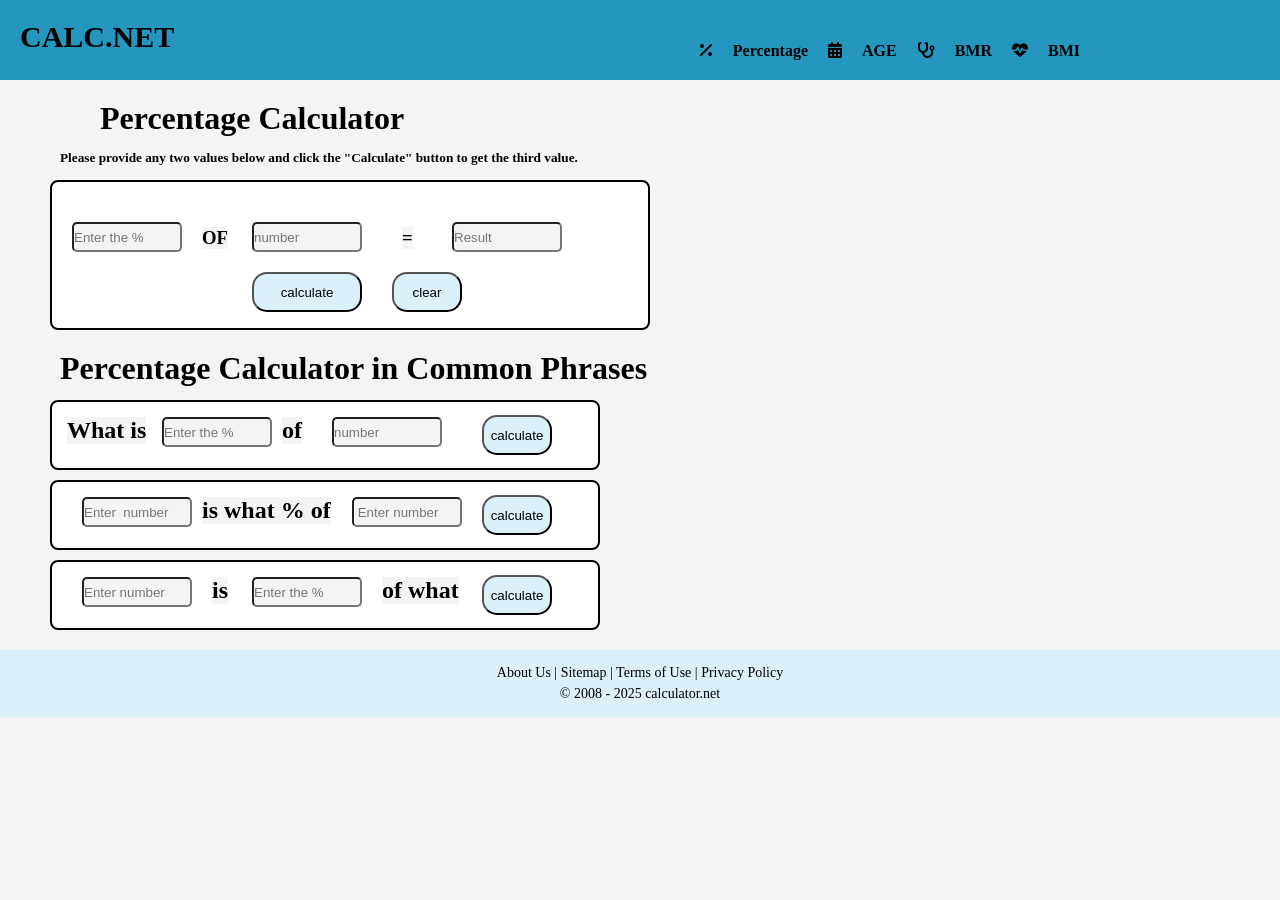
<file: index.html>
<!DOCTYPE html>
<html lang="en">
<head>
    <meta charset="UTF-8">
    <meta name="viewport" content="width=device-width, initial-scale=1.0">
    <title>calculator</title>
    <link rel="stylesheet" href="https://cdnjs.cloudflare.com/ajax/libs/font-awesome/6.7.2/css/all.min.css" integrity="sha512-Evv84Mr4kqVGRNSgIGL/F/aIDqQb7xQ2vcrdIwxfjThSH8CSR7PBEakCr51Ck+w+/U6swU2Im1vVX0SVk9ABhg==" crossorigin="anonymous" referrerpolicy="no-referrer" />
    <link rel="stylesheet" href="style.css">
    
</head>
<body>
    <header>
        <div class="navbar">
      <h4 class="calc">CALC.NET</h4>
      <div class="navbar-links">
        <i class="fa-solid fa-percent" style="background-color:#2596be ;"></i>
         <a href="index.html">Percentage</a>
        <i class="fa-solid fa-calendar-days" style="background-color: #2596be;"></i>
        <a href="age.html" class="page1">AGE</a>
        <i class="fa-solid fa-stethoscope"style="background-color: #2596be;"></i>
        <a href="bmr.html">BMR</a>
        <i class="fa-solid fa-heart-pulse"style="background-color: #2596be;"></i>
        <a href="bmi.html">BMI</a>

        </div>
        </div>
    </header>
     <h1 class="heading">Percentage Calculator</h1>
     <h5 class="h5">Please provide any two values below and click the "Calculate" button to get the third value.</h5>
    <div id="content">
        <div class="outerbox">
            <input type="number" class="custominput1"   step="any"   placeholder="Enter the %">
            <h3 class="text1">OF</h3>
            <input type="number" class="custominput2"  placeholder="number">
            <h3 class="text2">=</h3>
            <input type="number"  class="custominput3" placeholder=Result>
            <button class="button1">calculate</button>
            <button class="button2">clear</button>

        </div>
        <h1 class="heading1">Percentage Calculator in Common Phrases</h1>
        <div class="outerbox1">
            <h2  class="heading2">What is</h2>
            <input type="number" class="box1"      placeholder="Enter the %">
            <h2 class="heading3">of</h2>
            <input type="number" class="box2" placeholder="number">
            <button class="button3">calculate</button>

            

        </div>
        

    </div>
    <div class="outerbox2">
        <input type="number" class="box3" placeholder="Enter  number">
        <h2 class="heading4">is what % of</h2>
        <input type="number"class="box4" placeholder=" Enter number">
        <button class="button4">calculate</button>
    </div>
    <div class="outerbox3">
        <input type="number" class="box5" placeholder="Enter number">
        <h2 class="heading5">is</h2>
        <input type="number"class="box6" placeholder="Enter the %" step="any">
        <h2 class="heading6">of what</h2>
         <button class="button5">calculate</button>

    </div>

  <footer class="footer">
  <div class="footer-links">
    <a href="#" style="background-color: #dcf0fa;"  >About Us</a> |
    <a href="#"style="background-color: #dcf0fa;">Sitemap</a> |
    <a href="#"style="background-color: #dcf0fa;">Terms of Use</a> |
    <a href="#"style="background-color: #dcf0fa;">Privacy Policy</a>
  </div>
  <div class="footer-copy">
    © 2008 - 2025 calculator.net
  </div>
</footer>

    
</body>

<script src="script.js"></script>

</html>
</file>
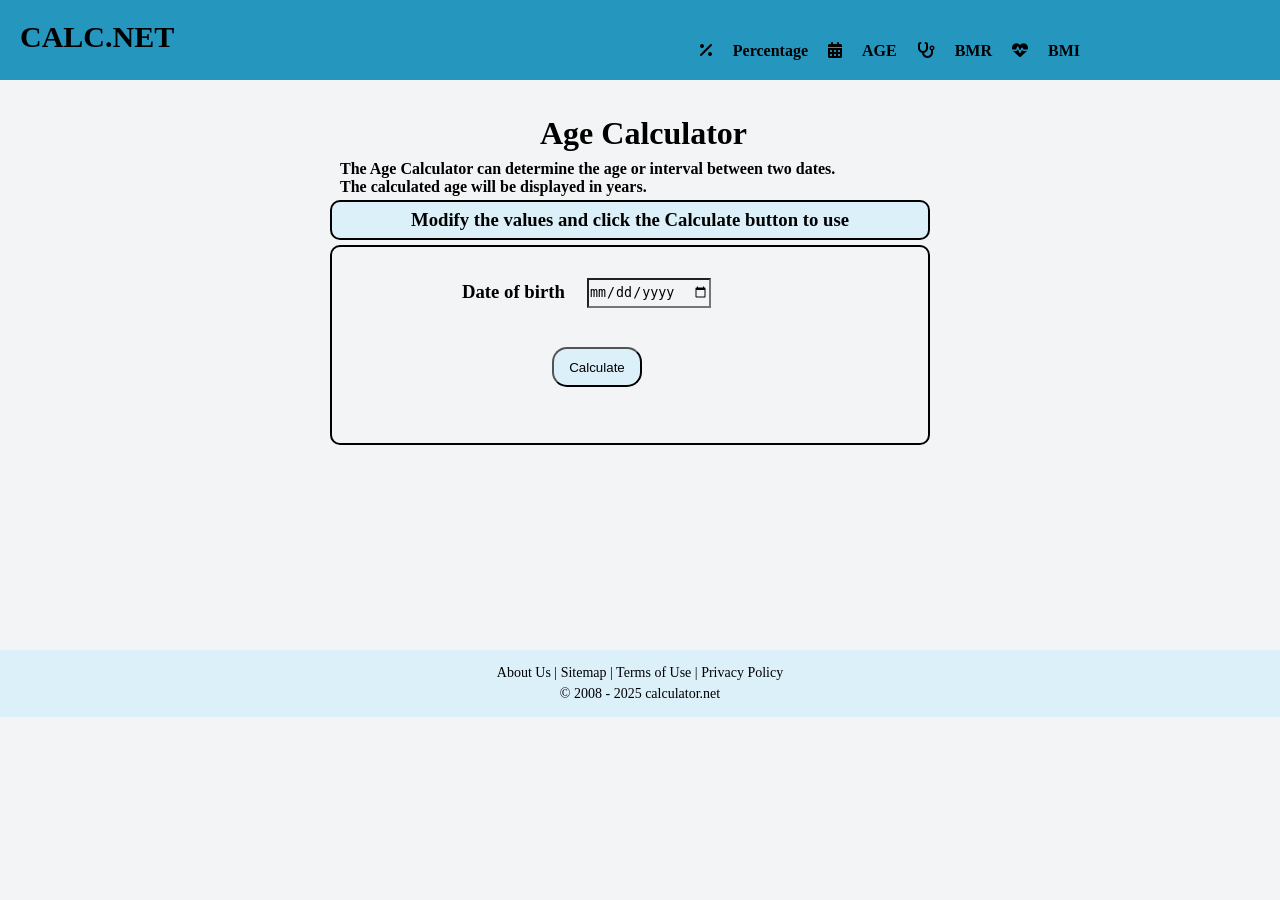
<file: age.html>
<!DOCTYPE html>
<html lang="en">
<head>
    <meta charset="UTF-8">
    <meta name="viewport" content="width=device-width, initial-scale=1.0">
    <title>Age calculator</title>
    <link rel="stylesheet" href="https://cdnjs.cloudflare.com/ajax/libs/font-awesome/6.7.2/css/all.min.css" integrity="sha512-Evv84Mr4kqVGRNSgIGL/F/aIDqQb7xQ2vcrdIwxfjThSH8CSR7PBEakCr51Ck+w+/U6swU2Im1vVX0SVk9ABhg==" crossorigin="anonymous" referrerpolicy="no-referrer" />
    <link rel="stylesheet" href="style.css">
</head>
<header>
 <div class="navbar">
      <h4 class="calc">CALC.NET</h4>
      <div class="navbar-links">
         <i class="fa-solid fa-percent" style="background-color:#2596be ;"></i>
         <a href="index.html">Percentage</a>
        <i class="fa-solid fa-calendar-days" style="background-color: #2596be;"></i>
        <a href="age.html" class="page1">AGE</a>
        <i class="fa-solid fa-stethoscope"style="background-color: #2596be;"></i>
        <a href="bmr.html">BMR</a>
        <i class="fa-solid fa-heart-pulse"style="background-color: #2596be;"></i>
        <a href="bmi.html">BMI</a>

        </div>
        </div>
        </header>
<body>
    <h1 class="age">Age Calculator</h1>
    <h4 class="h4">The Age Calculator can determine the age or interval between two dates.<br> The calculated age will be displayed in years.
 </h4>
 <div class="rectanglebox">
    <h3 class="rectangleheading">Modify the values and click the Calculate button to use</h3>
 </div>

 <div class="agecontent">
    <h3 class="content1">Date of birth</h3>

<input type="date" class="calendar" id="dob" name="dob">
<button class="good">Calculate</button>


 </div>
   
</body>
 <script src="age.js"></script> 
 <footer class="footer">
  <div class="footer-links">
    <a href="#" style="background-color: #dcf0fa;"  >About Us</a> |
    <a href="#"style="background-color: #dcf0fa;">Sitemap</a> |
    <a href="#"style="background-color: #dcf0fa;">Terms of Use</a> |
    <a href="#"style="background-color: #dcf0fa;">Privacy Policy</a>
  </div>
  <div class="footer-copy">
    © 2008 - 2025 calculator.net
  </div>
</footer>
</html>
</file>
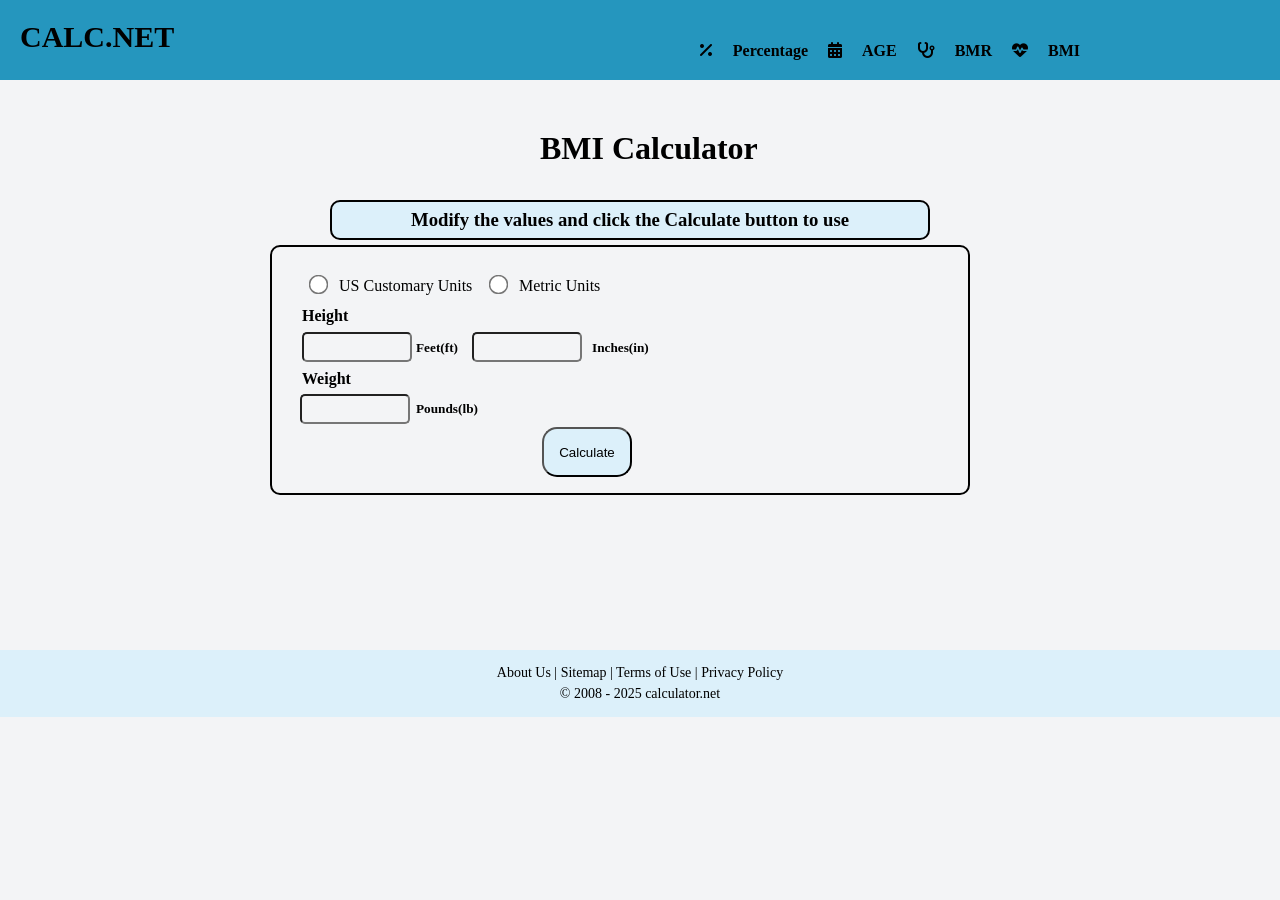
<file: bmi.html>
<!DOCTYPE html>
<html lang="en">
<head>
    <meta charset="UTF-8">
    <meta name="viewport" content="width=device-width, initial-scale=1.0">
    <title>BMI Calculator</title>
    <link rel="stylesheet" href="https://cdnjs.cloudflare.com/ajax/libs/font-awesome/6.7.2/css/all.min.css" integrity="sha512-Evv84Mr4kqVGRNSgIGL/F/aIDqQb7xQ2vcrdIwxfjThSH8CSR7PBEakCr51Ck+w+/U6swU2Im1vVX0SVk9ABhg==" crossorigin="anonymous" referrerpolicy="no-referrer" />
    <link rel="stylesheet" href="style.css">
    
</head>
<header>
 <div class="navbar">
      <h4 class="calc">CALC.NET</h4>
      <div class="navbar-links">
         <i class="fa-solid fa-percent" style="background-color:#2596be ;"></i>
         <a href="index.html">Percentage</a>
        <i class="fa-solid fa-calendar-days" style="background-color: #2596be;"></i>
        <a href="age.html" class="page1">AGE</a>
        <i class="fa-solid fa-stethoscope"style="background-color: #2596be;"></i>
        <a href="bmr.html">BMR</a>
        <i class="fa-solid fa-heart-pulse"style="background-color: #2596be;"></i>
        <a href="bmi.html">BMI</a>

        </div>
        </div>
        </header>
<body>
    <h1 class="bmi">BMI Calculator</h1>
    <div class="rectanglebox">
    <h3 class="rectangleheading">Modify the values and click the Calculate button to use</h3>
 </div>
 <div class="bmicontent" >
  <label  class="unit1">
    <input type="radio" value="first"  name="option" style="margin-right: 10px;"  onclick="showContent('first')"> US Customary Units
    
     </label>
  <label class="unit2">
     <input type="radio" value="second" name="option" style="margin-right: 10px;"  onclick="showContent('second')">  Metric Units
     </label>
  <div id="first" >
  <h4 class="height">Height</h4>
  <input type="number" class="input1"id="usFeet">
  <h5 class="custombox1">Feet(ft)</h5>
  <input type="number" class="input2" id="usInches">
   <h5 class="custombox2">Inches(in)</h5>
   <h4 class="weight">Weight</h4>
   <input type="number" class="input3" id="usWeight">
    <h5 class="custombox3">Pounds(lb)</h5>
    <button class="bmibutton">Calculate</button>



</div>

<div id="second" style="display: none;">
  <h4 class="height">Height</h4>
  <input type="number" class="input1" id="metricHeight">
  <h5 class="custombox1">Centimeters(cm)</h5>
     <h4 class="weight">Weight</h4>
   <input type="number" class="input3"  id="metricWeight">
   <h5 class="custombox3">Kilograms(kg)</h5>
   <button class="bmibutton">Calculate</button>
</div>


 </div>

     <script>
  function showContent(id) {
    // Hide all contents first
    document.getElementById('first').style.display = 'none';
    document.getElementById('second').style.display = 'none';
    

    // Show the one selected
    document.getElementById(id).style.display = 'block';
  }
</script>

</body>
<script src="bmi.js"></script>
<footer class="footer">
  <div class="footer-links">
    <a href="#" style="background-color: #dcf0fa;"  >About Us</a> |
    <a href="#"style="background-color: #dcf0fa;">Sitemap</a> |
    <a href="#"style="background-color: #dcf0fa;">Terms of Use</a> |
    <a href="#"style="background-color: #dcf0fa;">Privacy Policy</a>
  </div>
  <div class="footer-copy">
    © 2008 - 2025 calculator.net
  </div>
</footer>
</html>
</file>
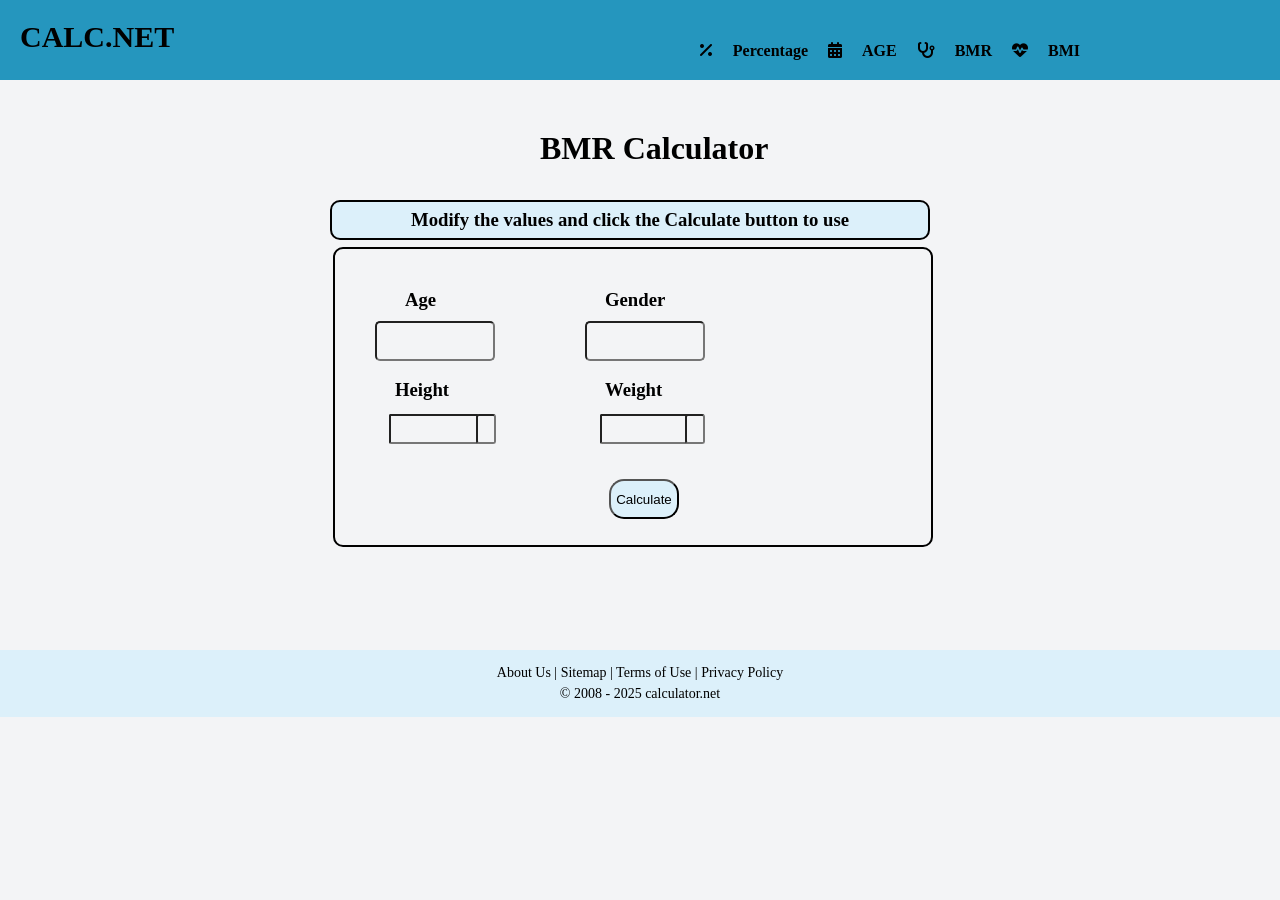
<file: bmr.html>
<!DOCTYPE html>
<html lang="en">
<head>
    <meta charset="UTF-8">
    <meta name="viewport" content="width=device-width, initial-scale=1.0">
    <title>BMR Calculator</title>
    <link rel="stylesheet" href="https://cdnjs.cloudflare.com/ajax/libs/font-awesome/6.7.2/css/all.min.css" integrity="sha512-Evv84Mr4kqVGRNSgIGL/F/aIDqQb7xQ2vcrdIwxfjThSH8CSR7PBEakCr51Ck+w+/U6swU2Im1vVX0SVk9ABhg==" crossorigin="anonymous" referrerpolicy="no-referrer" />
    <link rel="stylesheet" href="style.css">
   
</head>
<header>
 <div class="navbar">
      <h4 class="calc">CALC.NET</h4>
      <div class="navbar-links">
         <i class="fa-solid fa-percent" style="background-color:#2596be ;"></i>
         <a href="index.html">Percentage</a>
        <i class="fa-solid fa-calendar-days" style="background-color: #2596be;"></i>
        <a href="age.html" class="page1">AGE</a>
        <i class="fa-solid fa-stethoscope"style="background-color: #2596be;"></i>
        <a href="bmr.html">BMR</a>
        <i class="fa-solid fa-heart-pulse"style="background-color: #2596be;"></i>
        <a href="bmi.html">BMI</a>

        </div>
        </div>
        </header>
    

</head>
<body>
    <h1 class="bmi">BMR Calculator</h1>
    <div class="rectanglebox">
    <h3 class="rectangleheading" >Modify the values and click the Calculate button to use</h3>
     <div class="bmrcontent">
      <h3 class="age1">Age</h3>
      <h3 class="gender">Gender</h3>
      <input type="number" class="agenumber">
      <label for="gender"></label>
<input list="genders" id="gender" name="gender" class="gender2" >

<datalist id="genders">
  <option value="Male">
  <option value="Female">

</datalist>
 <h3 class="height1">Height</h3>
      <h3 class="weight1">Weight</h3>
      <label for="height"></label>
<input list="height"  class="height3" >
<input list="heights" id="height" name="height" class="height2" >

<datalist id="heights">
  <option value="in">
  <option value="cm">

</datalist>
<label for="weight"></label>
<input list="weight"   class="weight3" >
<input list="weights" id="weight" name="weight" class="weight2" >

<datalist id="weights">
  <option value="lb">
  <option value="kg">
  

</datalist>
<button id="calBmr" class="results">Calculate</button>


     </div>
 </div>
    

 
<footer class="footer">
  <div class="footer-links">
    <a href="#" style="background-color: #dcf0fa;"  >About Us</a> |
    <a href="#"style="background-color: #dcf0fa;">Sitemap</a> |
    <a href="#"style="background-color: #dcf0fa;">Terms of Use</a> |
    <a href="#"style="background-color: #dcf0fa;">Privacy Policy</a>
  </div>
  <div class="footer-copy">
    © 2008 - 2025 calculator.net
  </div>
</footer>
<script src="bmr.js"></script>
</body>
</html>
</file>
<file: style.css>
*{
  background-color: #f3f4f6;
  margin: 0;
  padding: 0;
  box-sizing: border-box;

}
.navbar {
      position: relative;
      height: 80px; 
      background-color:#2596be;
    }
    .navbar-links a:hover {
  color: #dcf0fa; 
  text-decoration: underline;
  background-color: black; 
  border: 2px solid black;
}
    .body {
    background-color: white;
    color: #f0f0f0;            
    font-family:  sans-serif;
  }

    .calc {
      position: absolute;
      left: 20px;
      top:20px;
      font-size: 30px;
      font-family: bold;
      color: black;
      background-color: #2596be;
    }

    .navbar-links {
      position: absolute;
      bottom: 20px;
      right: 200px;
      display: flex;
      gap: 20px;
      background-color: #2596be;
    }

    .navbar-links a {
      color: black;
      font-weight: bold;
      background-color:#2596be;
      text-decoration: none;
    }

    .heading{
        position: absolute;
        left: 100px;
        top:100px;
    }

    .h5{
        position: absolute;
        top:150px;
        left:60px;
    }

    .outerbox{
             width: 600px;
            height: 150px;
            border: 2px solid black;
            display: flex;
            justify-content: space-around;
            align-items: center;
            background-color: white;
             position: absolute;
             top:180px;
             left:50px;
             border-radius: 8px;

    }
    .custominput1{
      position:absolute;
      top:40px;
      left:20px;
      height:30px;
      width:110px;
      border-radius: 5px;
      
    }
    .custominput2{
      position:absolute;
      top:40px;
      left:200px;
      height:30px;
      width:110px;
      border-radius: 5px
    }
    .custominput3{
      position:absolute;
      top:40px;
      left:400px;
      height:30px;
      width:110px;
      border-radius: 5px
    }
    .text1
    {
      position:absolute;
      top:45px;
      left:150px;

    }
    .text2
    {
      position:absolute;
      top:45px;
      left:350px;

    }
    .button1{
      position:absolute;
      top:90px;
      left:200px;
      height: 40px;
      width:110px;
      background-color:#dcf0fa;
     border-radius: 15px;
     cursor: pointer;
  transition: background-color 0.3s ease, transform 0.2s ease, box-shadow 0.2s ease;
}

.button1:hover {
  background-color: #b5e0f7; 
  box-shadow: 0 4px 8px rgba(0, 0, 0, 0.2); 
}

.button1:active {
  background-color: #9bd6f5; 
  transform: scale(0.95);    
}


    
  
    
    .button2{
      position:absolute;
      top:90px;
      left:340px;
      height:40px;
      width:70px;
      background-color: #dcf0fa;
      border-radius: 15px;
        transition: background-color 0.3s ease, transform 0.2s ease, box-shadow 0.2s ease;
}

.button2:hover {
  background-color: #b5e0f7; 
  box-shadow: 0 4px 8px rgba(0, 0, 0, 0.2); 
}

.button2:active {
  background-color: #9bd6f5; 
  transform: scale(0.95);    
}


    
    .heading1{
      position: absolute;
        left: 60px;
        top:350px;

    }
    .outerbox1{
            width: 550px;
            height: 70px;
            border: 2px solid black;
            display: flex;
            justify-content: space-around;
            align-items: center;
            background-color: white;
             position: absolute;
             top:400px;
             left:50px;
             border-radius: 8px


    }
    .box1{
       position:absolute;
      top:15px;
      left:110px;
      height:30px;
      width:110px;
      border-radius: 5px
      

    }
    .box2{
      position:absolute;
      top:15px;
      left:280px;
      height:30px;
      width:110px;
      border-radius: 5px;

    }
    .heading2{
      position:absolute;
      top:15px;
      left:15px;
    }
    .heading3{
      position:absolute;
      top:15px;
      left:230px;
    }
    .button3{
       position:absolute;
      top:13px;
      left:430px;
      height: 40px;
      width:70px;
      background-color: #dcf0fa;
     border-radius: 15px;
      transition: background-color 0.3s ease, transform 0.2s ease, box-shadow 0.2s ease;
}

.button3:hover {
  background-color: #b5e0f7; 
  box-shadow: 0 4px 8px rgba(0, 0, 0, 0.2); 
}

.button3:active {
  background-color: #9bd6f5; 
  transform: scale(0.95);    
}

     
     


    
    .outerbox2{
       width: 550px;
            height: 70px;
            border: 2px solid black;
            display: flex;
            justify-content: space-around;
            align-items: center;
            background-color: white;
             position: absolute;
             top:480px;
             left:50px;
             border-radius: 8px;
             

    }
    .outerbox3{
      width: 550px;
            height: 70px;
            border: 2px solid black;
            display: flex;
            justify-content: space-around;
            align-items: center;
            background-color: white;
             position: absolute;
             top:560px;
             left:50px;
             border-radius: 8px;

    }
    .box3{
      position:absolute;
      top:15px;
      left:30px;
      height:30px;
      width:110px;
      border-radius: 5px;
    }
    .heading4{
      position: absolute;
      left: 150px;
      top: 15px;
    }
    .box4{
       position:absolute;
      top:15px;
      left:300px;
      height:30px;
      width:110px;
      border-radius: 5px;

    }
    .button4{
      position:absolute;
      top:13px;
      left:430px;
      height: 40px;
      width:70px;
      background-color: #dcf0fa;
     border-radius: 15px;
      transition: background-color 0.3s ease, transform 0.2s ease, box-shadow 0.2s ease;
}

.button4:hover {
  background-color: #b5e0f7; 
  box-shadow: 0 4px 8px rgba(0, 0, 0, 0.2); 
}

.button4:active {
  background-color: #9bd6f5; 
  transform: scale(0.95);    
}


    
    .box5{
      position:absolute;
      top:15px;
      left:30px;
      height:30px;
      width:110px;
      border-radius: 5px;
    }
    .heading5{
      position: absolute;
      left: 160px;
      top: 15px;
    }
    .box6{
       position:absolute;
      top:15px;
      left:200px;
      height:30px;
      width:110px;
      border-radius: 5px;

    }
    .heading6{
       position: absolute;
      left: 330px;
      top: 15px;
    }
    .button5{

       position:absolute;
      top:13px;
      left:430px;
      height: 40px;
      width:70px;
      background-color: #dcf0fa;
     border-radius: 15px;
      transition: background-color 0.3s ease, transform 0.2s ease, box-shadow 0.2s ease;
}

.button5:hover {
  background-color: #b5e0f7; 
  box-shadow: 0 4px 8px rgba(0, 0, 0, 0.2); 
}

.button5:active {
  background-color: #9bd6f5; 
  transform: scale(0.95);    
}




    
    .footer {
  background-color:#dcf0fa;
  padding: 15px 0;
  text-align: center;
  font-size: 14px;
  position:absolute;
  top:650px;
  background-color:#dcf0fa;
  
}

.footer-copy {
  margin-top: 5px;
  background-color:#dcf0fa;
}
.footer-links{
  background-color: #dcf0fa;
}
html, body {
  height: 100%;
  margin: 0;
}

body {
  display: flex;
  flex-direction: column;
  min-height: 100vh;
}

.content {
  flex: 1;
}

.footer {
  width: 100%;      
  background-color:#dcf0fa;
  color: black;
  text-align: center;
  padding: 15px 0;
}
footer a {
  color: black;        
  text-decoration: none; 
}

.age{
  position: absolute;
  top: 115px;
  left: 540px;
}
.h4{
   position: absolute;
  top: 160px;
  left: 340px;
}
.rectanglebox{
    width: 600px;
            height: 40px;
            border: 2px solid black;
            display: flex;
            justify-content: space-around;
            align-items: center;
            background-color: #dcf0fa;
             position: absolute;
             top:200px;
             left:330px;
             border-radius: 10px;

}
.rectangleheading{
  background-color: #dcf0fa;

}
.agecontent{
            width: 600px;
            height: 200px;
            border: 2px solid black;
            display: flex;
            justify-content:left;
            align-items:center;
             position: absolute;
             top:245px;
             left:330px;
             border-radius: 10px;


}
.content1{
  position: absolute;
  top:34px;
  left:130px;
  
}

.calendar{
   position: absolute;
  top: 31px;
  left: 255px;
  height: 30px;
  
}

.good{
  position:absolute;
      top:100px;
      left:220px;
      height: 40px;
      width:90px;
      background-color: #dcf0fa;
     border-radius: 15px;
     transition: background-color 0.3s ease, transform 0.2s ease, box-shadow 0.2s ease;
}

.good:hover {
  background-color: #b5e0f7; 
  box-shadow: 0 4px 8px rgba(0, 0, 0, 0.2); 
}

.good:active {
  background-color: #9bd6f5; 
  transform: scale(0.95);    
}

.bmi{
  position: absolute;
  top: 130px;
  left: 540px;
  
}
.bmicontent{
            width: 700px;
            height: 250px;
            border: 2px solid black;
            display: flex;
            justify-content:left;
            align-items:center;
             position: absolute;
             top:245px;
             left:270px;
             border-radius: 10px;


}
input[type="radio"] {
  transform: scale(1.5); /* Makes radio 1.5x bigger */
  
}
input[type="radio"]:focus {
  outline: none;
  box-shadow: none;
}
.unit1{
  position: absolute;
  top:30px;
  left:40px;
  
 
}
.unit2{
  position: absolute;
  top:30px;
  left:220px;
 
}
.height{
  position: absolute;
  left:30px;
  top:60px;
}
.input1{
   position: absolute;
  left:30px;
  top:85px;
  height:30px;
  width:110px;
  border-radius: 5px;
      
}
.input2{
   position: absolute;
  left:200px;
  top:85px;
   height:30px;
  width:110px;
  border-radius: 5px;

}

.custombox1{
  position: absolute;
  left: 144px;
  top: 93px;


}
.custombox2{
  position: absolute;
  left: 320px;
  top: 93px;

}
.weight{
   position: absolute;
  left:30px;
  top:123px;
}
.input3{

position: absolute;
  left:28px;
  top:147px;
   height:30px;
  width:110px;
  border-radius: 5px;
}
.custombox3{
position: absolute;
  left: 144px;
  top: 154px;

}
.bmibutton{
   position:absolute;
      top:180px;
      left:270px;
      height: 50px;
      width:90px;
      background-color: #dcf0fa;
     border-radius: 15px;

}
.bmrcontent{
   width: 600px;
            height: 300px;
            border: 2px solid black;
            display: flex;
            justify-content:left;
            align-items:center;
             position: absolute;
             top:45px;
             left:1px;
             border-radius: 10px;
}

.age1{
  position: absolute;
  top:40px;
  left:70px;

}
.gender{
  position: absolute;
  top:40px;
  left:270px;


}
.agenumber{
   position: absolute;
  left:40px;
  top:72px;
   height:40px;
  width:120px;
  border-radius: 5px;
}
.gender2{
  position: absolute;
  left:250px;
  top:72px;
   height:40px;
  width:120px;
  border-radius: 5px;
}
.height1{
position: absolute;
  top:130px;
  left:60px;
}
.weight1{
 position: absolute;
  top:130px;
  left:270px;
}

.height2{

   position: absolute;
  left:141px;
  top:165px;
   height:30px;
  width:20px;
  border-radius: 3px;

}
.weight2{
  position: absolute;
  left:350px;
  top:165px;
   height:30px;
  width:20px;
  border-radius: 3px;


}
.results{
  position:absolute;
      top:230px;
      left:274px;
      height: 40px;
      width:70px;
      background-color: #dcf0fa;
     border-radius: 15px;
}
.height3{

   position: absolute;
  left:54px;
  top:165px;
   height:30px;
  width:90px;
  border-radius: 2px;

}
.weight3{
  position: absolute;
  left:265px;
  top:165px;
   height:30px;
  width:90px;
  border-radius: 2px;


}
</file>
